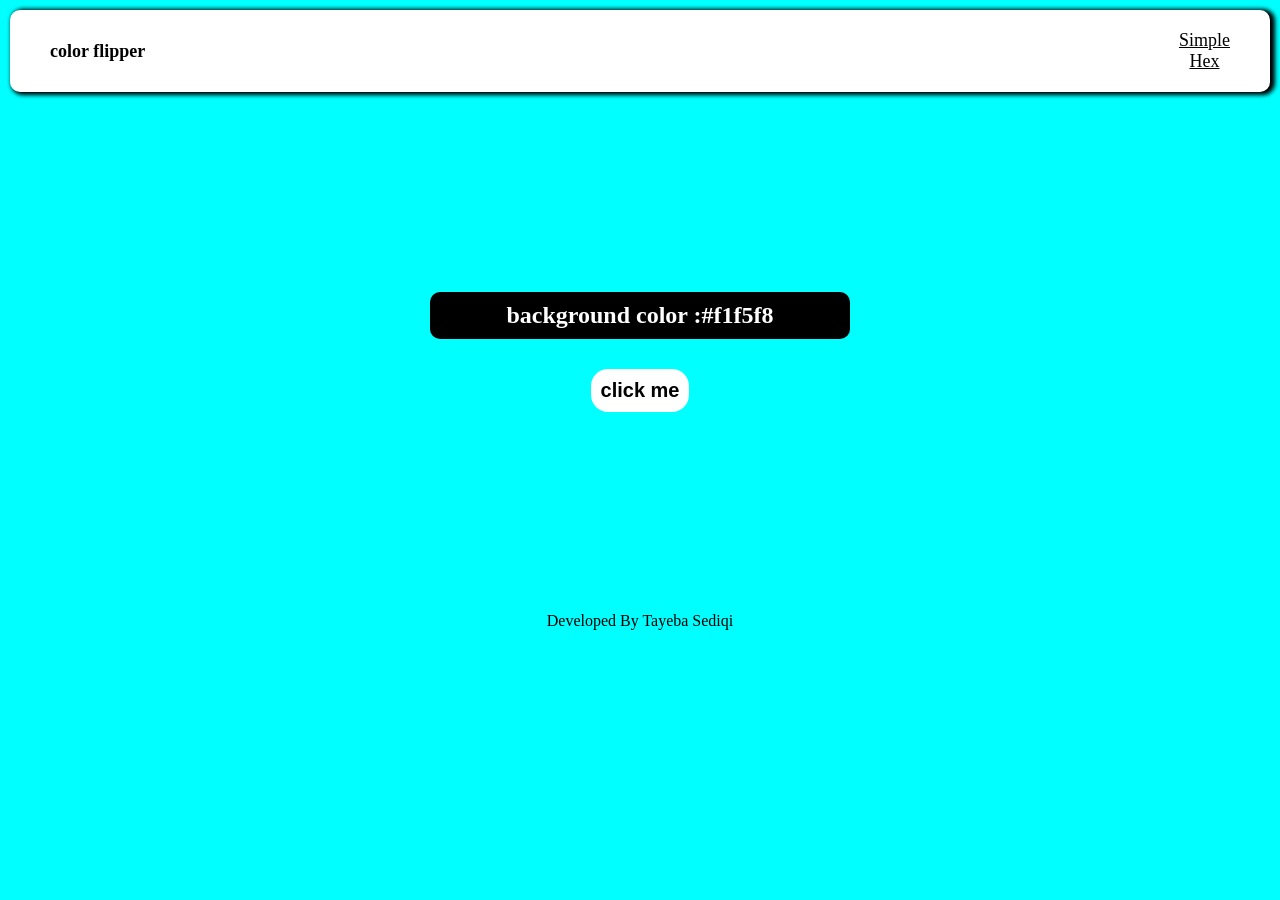
<file: index.html>
<!DOCTYPE html>
<html>
    <head>
        <title>color flipper</title>
        <meta charset="UTF-8"/>
        <link rel="stylesheet" href="style.css">

    </head>
    <body>
       <nav>
            <div >
                 <h4>color flipper</h4>
                <ul>
                    <li>
                        <a href="index.html">Simple</a>
                    </li>
                    <li>
                        <a href="hex.html">Hex</a>
                    </li>
                </ul>
            </div>
       </nav>
       <main>
        <div class="container">
            <h2>background color : <span class="color">#f1f5f8</span></h2>
            <button class="btn btn-hero" id="btn">click me</button>
        </div>
       </main>
       <footer>
        <p>developed by tayeba sediqi</p>
       </footer>
       <script src="index.js"></script>

    </body>
</html>
</file>
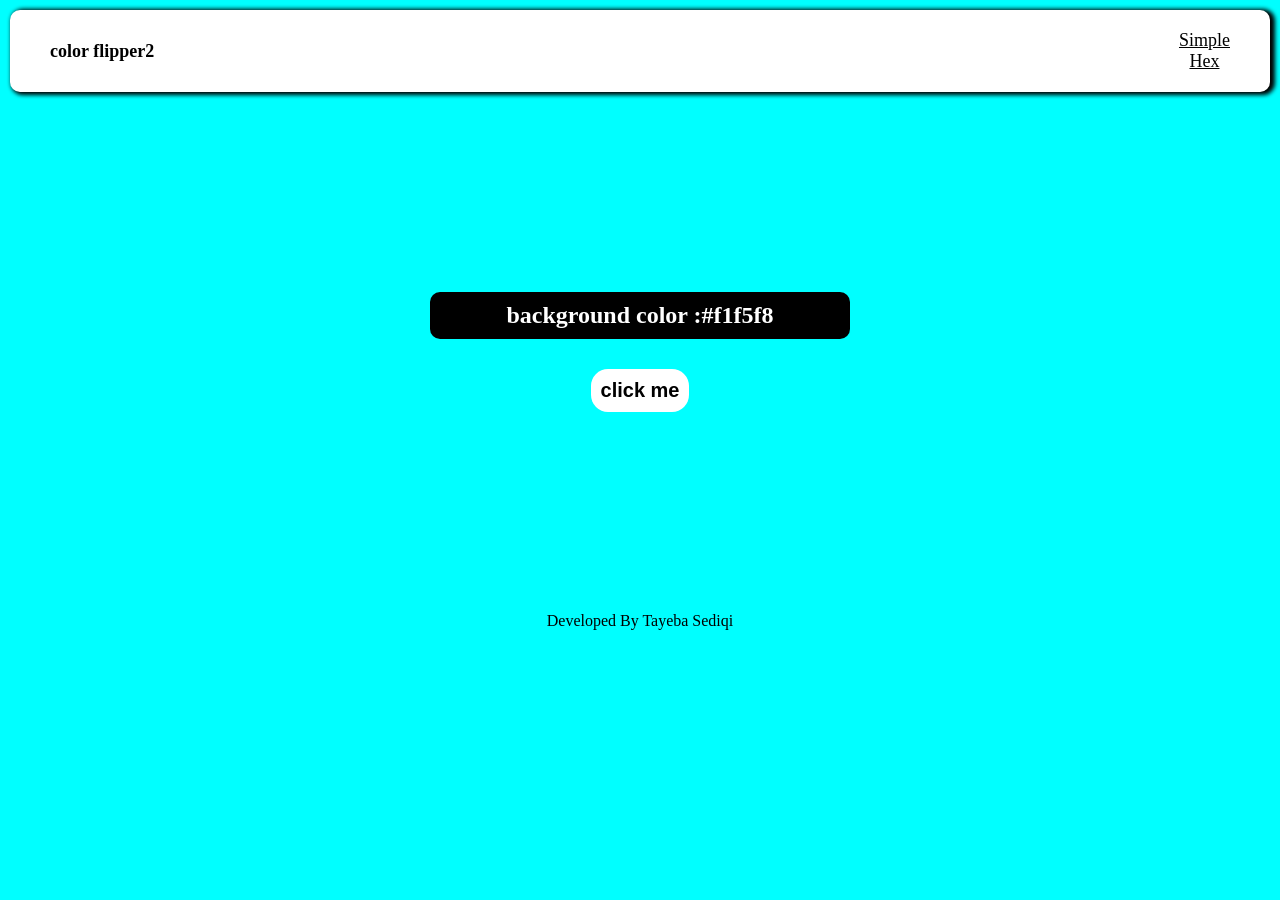
<file: hex.html>
<!DOCTYPE html>
<html>
    <head>
        <title>color flipper</title>
        <meta charset="UTF-8"/>
        <link rel="stylesheet" href="style.css">

    </head>
    <body>
       <nav>
            <div >
                 <h4>color flipper2</h4>
                <ul>
                    <li>
                        <a href="index.html">Simple</a>
                    </li>
                    <li>
                        <a href="hex.html">Hex</a>
                    </li>
                </ul>
            </div>
       </nav>
       <main>
        <div class="container">
            <h2>background color : <span class="color">#f1f5f8</span></h2>
            <button class="btn btn-hero" id="btn" style="color: black; background-color: white;">click me</button>
        </div>
       </main>
        <footer>
        <p>developed by tayeba sediqi</p>
       </footer>
       <script src="hex.js"></script>

    </body>
</html>
</file>
<file: style.css>
*{
    margin: 0;
    padding: 0;
    text-align: center;
    
}
body{
    background-color: aqua;
}
nav div{
    display: flex;
    box-shadow: 3px 1px 4px 2px;
    border-radius: 10px;
    margin: 10px;
    padding: 20px;
    justify-content: space-between;
    align-items: center;
    background-color: white;
}
h4{
    font-size: 18px;
    margin-left: 20px;
}
ul li{
    list-style-type: none;
}
ul li a{
    color: black;
    text-align:right;
    font-size: 18px;
    margin-right: 20px;
    
}
main div{
    margin:200px auto;
}
button{
   font-size: 18px;
   padding: 10px ;
   margin-top: 30px;
}
h2{
    display: flex;
    background-color: black;
    color: white;
    justify-content: center;
    align-items: center;
    padding: 10px;
    margin: auto ;
    width: 400px;
    border-radius: 10px;
}
.btn{
    border-radius: 17px;
    font-size: 20px;
    background-color: white;
    border: none;
    font-weight: bold;
    
}
.btn:hover{
    background-color: antiquewhite;
    font-size: 22px;
    text-transform: capitalize;
    border: none;
}
footer{
    margin-bottom: 2rem;
    text-transform: capitalize;
}
</file>
